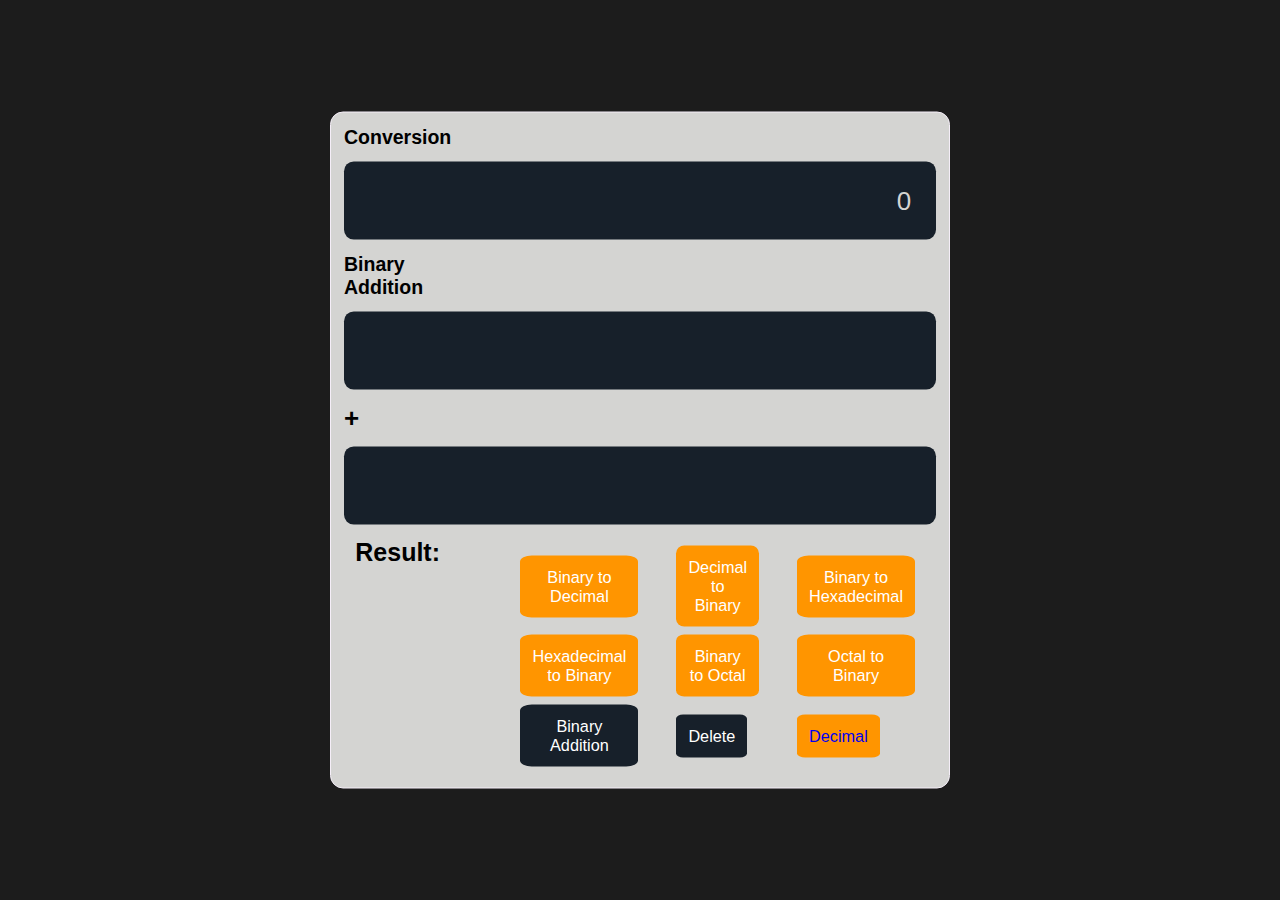
<file: index.html>
<!DOCTYPE html>
<html lang="en">
<head>
    <meta charset="UTF-8">
    <meta http-equiv="X-UA-Compatible" content="IE=edge">
    <meta name="viewport" content="width=device-width, initial-scale=1.0">
    <title> BINARY AND DECIMAL CALCULATOR WITH CONVERSION </title>
    <link rel="stylesheet" href="style.css">
    <style>
        
    </style>
</head>

<div class="calculator">
<body>

    <h2>Conversion</h2>
    <input type="number" class="screen" id="input1" placeholder="0">
    <h2>Binary Addition</h2>
    <input type="number" class="screen" id="binaryInput1">
    <h1>+ </h1>
    <input type="number" class="screen" id="binaryInput2">
     

    <h3>Result: <span id="result"></span></h3>
    

        <table id="operator" border="0" width="100%"  cellpadding="0"  cellspacing="8">
        <tr>
            
    <br> 
    <td><center><button class="operator" onclick="binaryToDecimal()">Binary to Decimal</button></center></td>
    <td><button class="operator" onclick="decimalToBinary()">Decimal to Binary</button></td>
    <td> <button class="operator" onclick="binaryToHexadecimal()">Binary to Hexadecimal</button></td>
</tr>
<tr>
    <td><button class="operator" onclick="hexadecimalToBinary()">Hexadecimal to Binary</button></td>
    <td><button class="operator" onclick="binaryToOctal()">Binary to Octal</button></td>
    <td> <button class="operator"onclick="octalToBinary()">Octal to Binary</button></td>
</tr>
<tr> 
    <td><button class="number" onclick="binaryAddition()">Binary Addition</button></td>
    <td> <button class="number" onclick="wipe()">Delete</button></td>
     <td> <button class="operator"</button><a href="Decimal.html" target="_parent" style="text-decoration:none">Decimal</a></td>
</tr>
</table>
    </table>

</div>
<script src="script.js"></script>
</body>
</html>
</file>
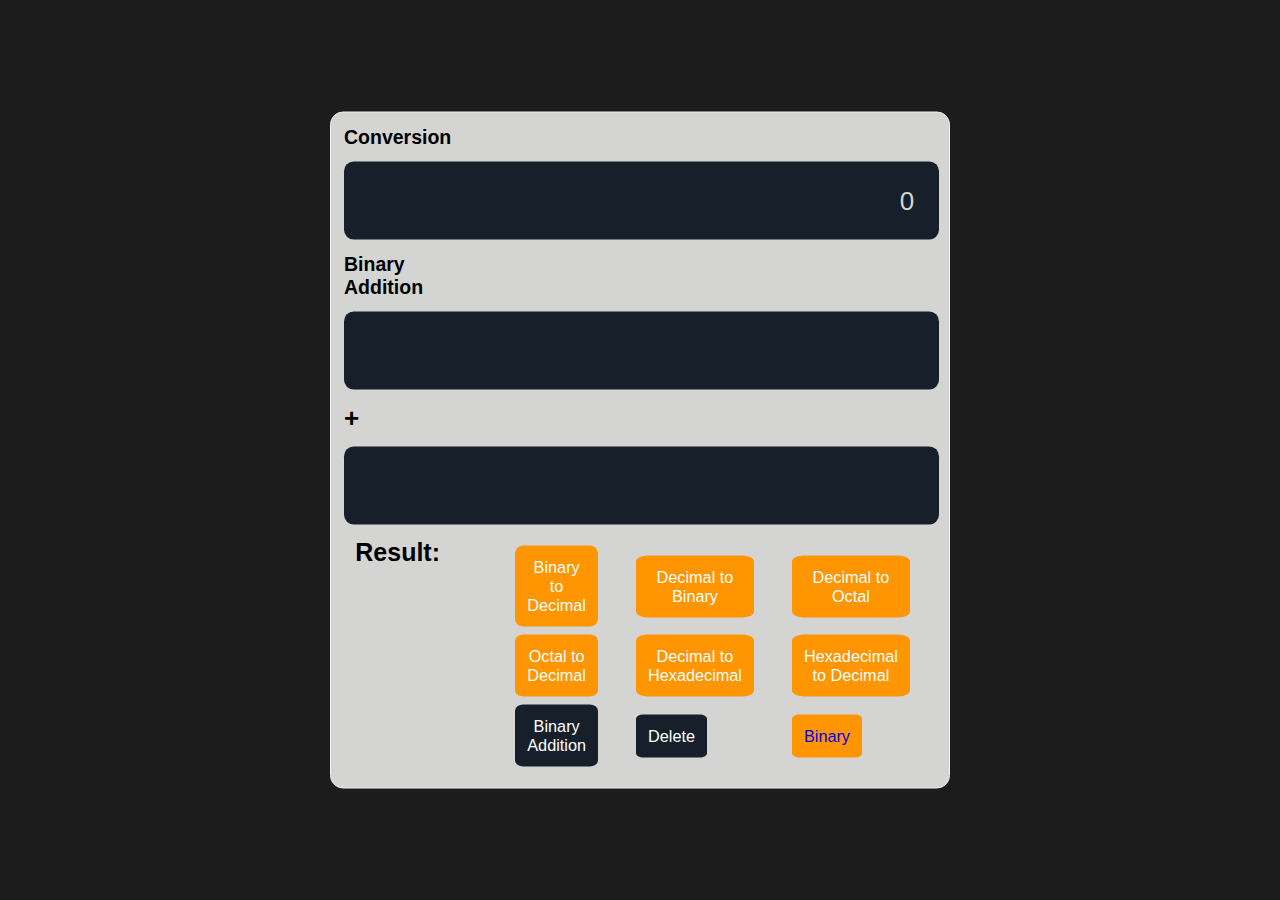
<file: Decimal.html>
<!DOCTYPE html>
<html lang="en">
<head>
    <meta charset="UTF-8">
    <meta http-equiv="X-UA-Compatible" content="IE=edge">
    <meta name="viewport" content="width=device-width, initial-scale=1.0">
    <title> CALCULATOR AND CONVERSION </title>
    <link rel="stylesheet" href="style.css">
    <style>
        
    </style>
</head>

<div class="calculator">
<body>

    <h2>Conversion</h2>
    <input type="number" class="screen" id="input1" placeholder="0">
    <h2>Binary Addition</h2>
    <input type="number" class="screen" id="binaryInput1">
    <h1>+ </h1>
    <input type="number" class="screen" id="binaryInput2">
     

    <h3>Result: <span id="result"></span></h3>
    

        <table id="operator" border="0" width="100%"  cellpadding="0"  cellspacing="8">
        <tr>
            
    <br> 
    <td><center><button class="operator" onclick="binaryToDecimal()">Binary to Decimal</button></center></td>
    <td><button class="operator" onclick="decimalToBinary()">Decimal to Binary</button></td>
    <td> <button class="operator" onclick="decimalToOctal()">Decimal to Octal</button></td>
</tr>
<tr>
    <td><button class="operator" onclick="octalToDecimal()">Octal to Decimal</button></td>
    <td><button class="operator" onclick="decimalToHex()">Decimal to Hexadecimal</button></td>
    <td> <button class="operator"onclick="hexToDecimal()">Hexadecimal to Decimal</button></td>
</tr>
<tr> 
    <td><button class="number" onclick="binaryAddition()">Binary Addition</button></td>
    <td> <button class="number" onclick="wipe()">Delete</button></td>
     <td> <button class="operator"</button><a href="index.html" target="_parent" style="text-decoration:none">Binary</a></td>
        
    </td>
     <td> 
        
    </td>
</tr>
</table>
    </table>

</div>
<script src="script2.js"></script>
</body>
</html>
</file>
<file: style.css>
h3{
    text-align: center;
    font-style: Helvetica;
    font-size: 25px;
}

* {
    box-sizing: border-box;
    margin: 0;
    padding: 0;
}

*::before,
*::after {
    box-sizing: inherit;
}

html,
body {
    font-size: 13px;
    font-family: sans-serif;
    height: 100%;
}

body {
    background: #1C1C1C;
    display: flex;
    align-items: center;
    justify-content: center;
    -webkit-font-smoothing: antialiased;
    -webkit-tap-highlight-color: transparent;
}

input {
    border: none;
    outline: none;
}

input:focus {
    outline: none;
}

button {
    border: none;
    outline: none;
    background: none;
    cursor: pointer;
}

button:focus {
    outline: none;
}

.calculator {
    background:#D4D4D2;
    display: grid;
    grid-template-columns: repeat(3, 1fr);
    gap: 1rem;
    width: 620px;
    border: 1px solid #F5EEF8;
    padding: 1rem;
    border-radius: 1rem;
    position: fixed;
    top: 50%;
    left: 50%;
    transform: translate(-50%, -50%);
}

.screen {
    grid-column: 1 / 5;
    border-radius: .75rem;
    font-size: 2rem;
    height: 6rem;
    color: #D4D4D2;
    background: #17202A;
    text-align: end;
    padding: .75rem;
}

::placeholder {
    color: #D4D4D2 ;
}

.operator,
.number {
    display: flex;
    align-items: center;
    justify-content: center;
    text-align: center;
    aspect-ratio: 2;
    font-size: 1.25rem;
    color: #fff;
    border-radius: 10%;
    transition: .20s ease;
    margin-left: 30px;
    padding: 12px 12px;
}

.operator {
    background: #FF9500;
}

.operator:hover {
    background: #1C1C1C;
}

.number {
    background:  #17202A;
}

.number:hover {
    background:  #FF9500;
}
</file>
